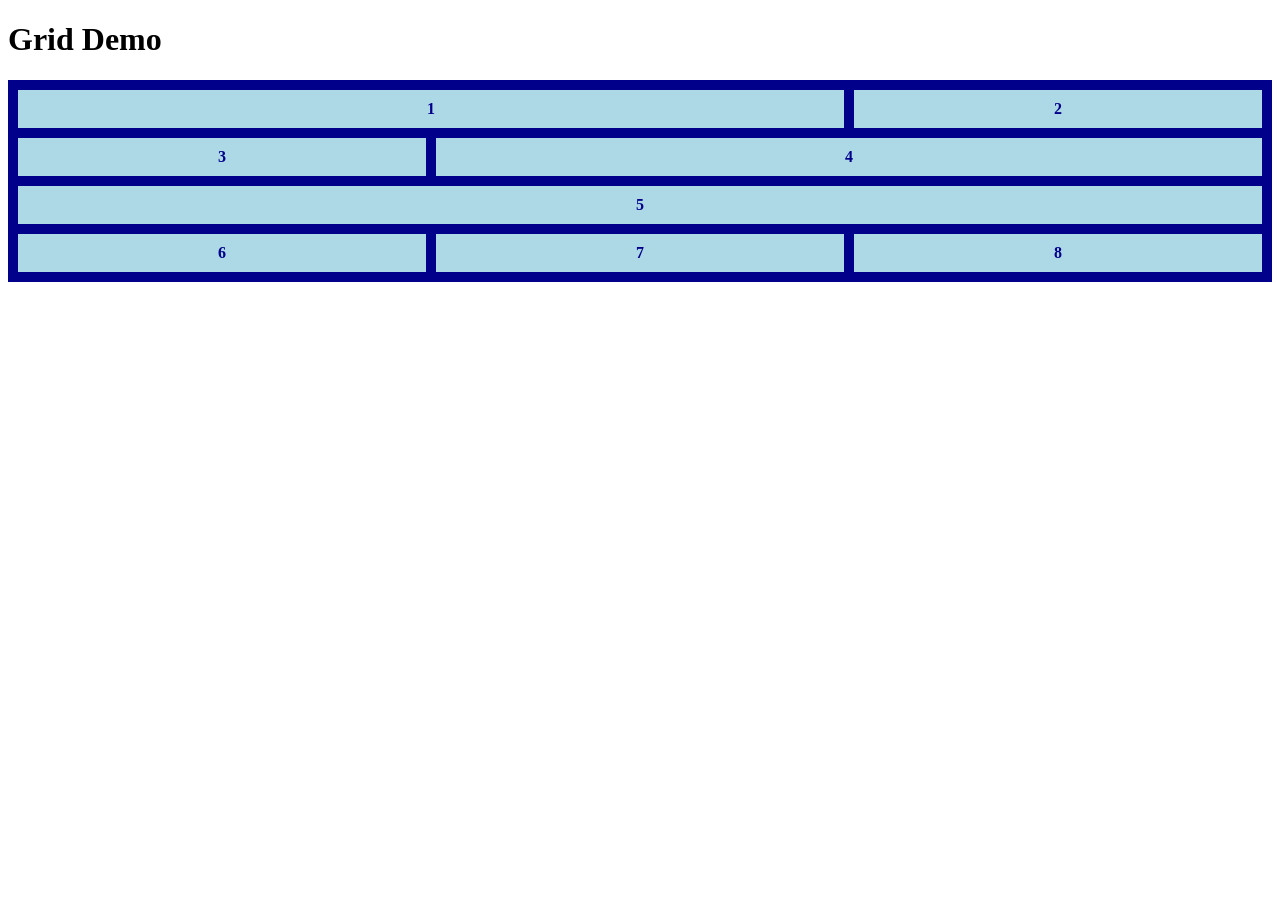
<file: gridDemo.html>
<!DOCTYPE html>
<html lang="en">
  <head>
    <meta charset="UTF-8" />
    <meta name="viewport" content="width=device-width, initial-scale=1.0" />
    <title>Grid Demo</title>
    <style>
      .grid-container {
        display: grid;
        grid-template-columns: auto auto auto;
        gap: 10px;
        background-color: darkblue;
        padding: 10px;
      }
      .grid-container > div {
        background-color: lightblue;
        color: darkblue;
        font-weight: bold;
        padding: 10px;
        text-align: center;
      }
      .item1 {
        grid-column-start: 1;
        grid-column-end: 3;
      }
      .item4 {
        grid-column-start: 2;
        grid-column-end: 4;
      }
      .item5 {
        grid-column-start: 1;
        grid-column-end: 4;
      }
    </style>
  </head>
  <body>
    <h1>Grid Demo</h1>
    <div class="grid-container">
      <div class="item1">1</div>
      <div class="item2">2</div>
      <div class="item3">3</div>
      <div class="item4">4</div>
      <div class="item5">5</div>
      <div class="item6">6</div>
      <div class="item7">7</div>
      <div class="item8">8</div>
    </div>
  </body>
</html>
</file>
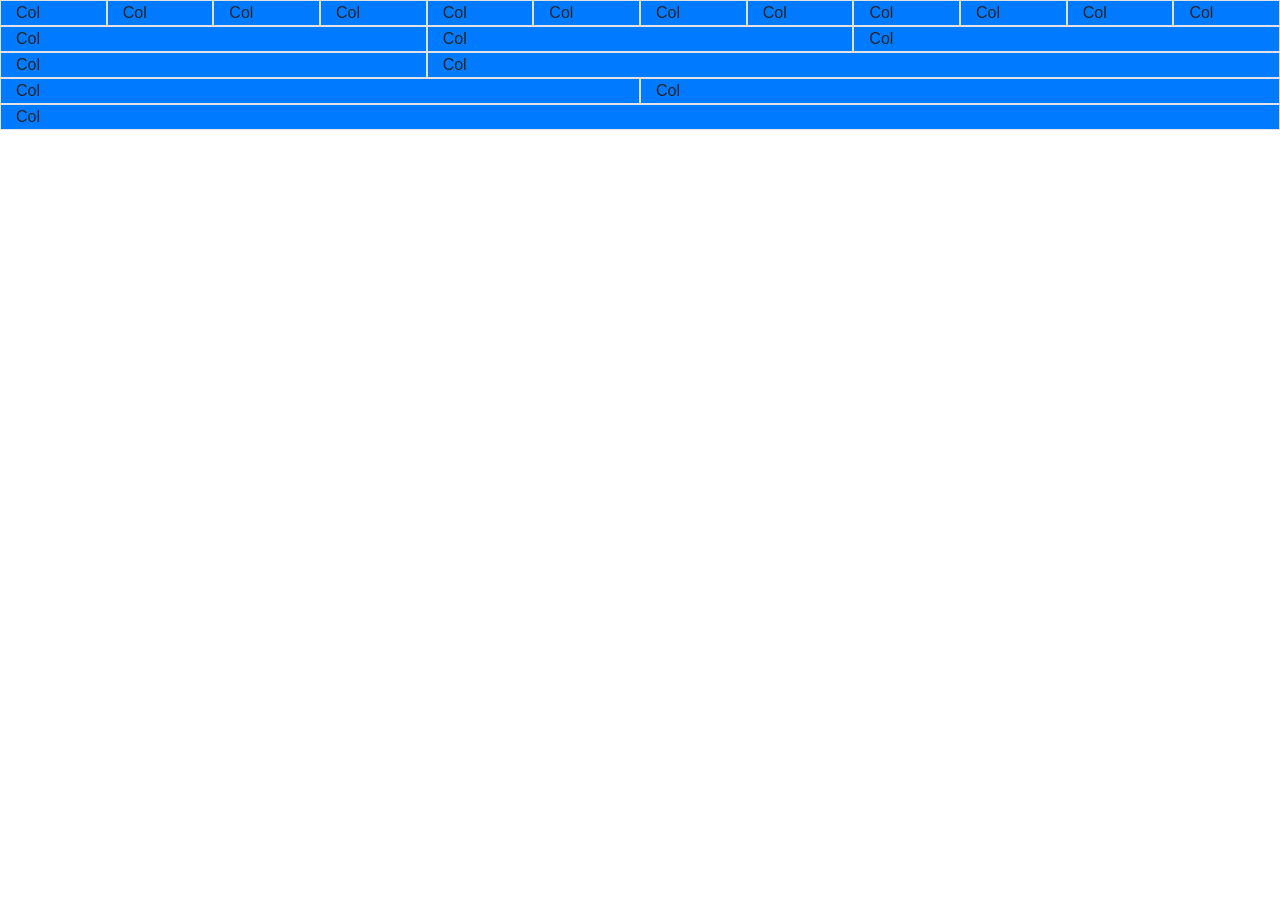
<file: gridDemoBootstrap.html>
<!DOCTYPE html>
<html lang="en">
  <head>
    <meta charset="UTF-8" />
    <meta name="viewport" content="width=device-width, initial-scale=1" />
    <link
      rel="stylesheet"
      href="https://cdn.jsdelivr.net/npm/bootstrap@4.6.2/dist/css/bootstrap.min.css"
    />
    <script src="https://cdn.jsdelivr.net/npm/jquery@3.6.4/dist/jquery.slim.min.js"></script>
    <script src="https://cdn.jsdelivr.net/npm/popper.js@1.16.1/dist/umd/popper.min.js"></script>
    <script src="https://cdn.jsdelivr.net/npm/bootstrap@4.6.2/dist/js/bootstrap.bundle.min.js"></script>
    <title>Bootstrap Grid</title>
  </head>
  <body>
    <div class="container-fluid">
      <div class="row">
        <div class="col bg-primary border">Col</div>
        <div class="col bg-primary border">Col</div>
        <div class="col bg-primary border">Col</div>
        <div class="col bg-primary border">Col</div>
        <div class="col bg-primary border">Col</div>
        <div class="col bg-primary border">Col</div>
        <div class="col bg-primary border">Col</div>
        <div class="col bg-primary border">Col</div>
        <div class="col bg-primary border">Col</div>
        <div class="col bg-primary border">Col</div>
        <div class="col bg-primary border">Col</div>
        <div class="col bg-primary border">Col</div>
      </div>
      <div class="row">
        <div class="col bg-primary border">Col</div>
        <div class="col bg-primary border">Col</div>
        <div class="col bg-primary border">Col</div>
      </div>
      <div class="row">
        <div class="col-4 bg-primary border">Col</div>
        <div class="col-8 bg-primary border">Col</div>
      </div>
      <div class="row">
        <div class="col-6 bg-primary border">Col</div>
        <div class="col-6 bg-primary border">Col</div>
      </div>
      <div class="row">
        <div class="col-12 bg-primary border">Col</div>
      </div>
    </div>
  </body>
</html>
</file>
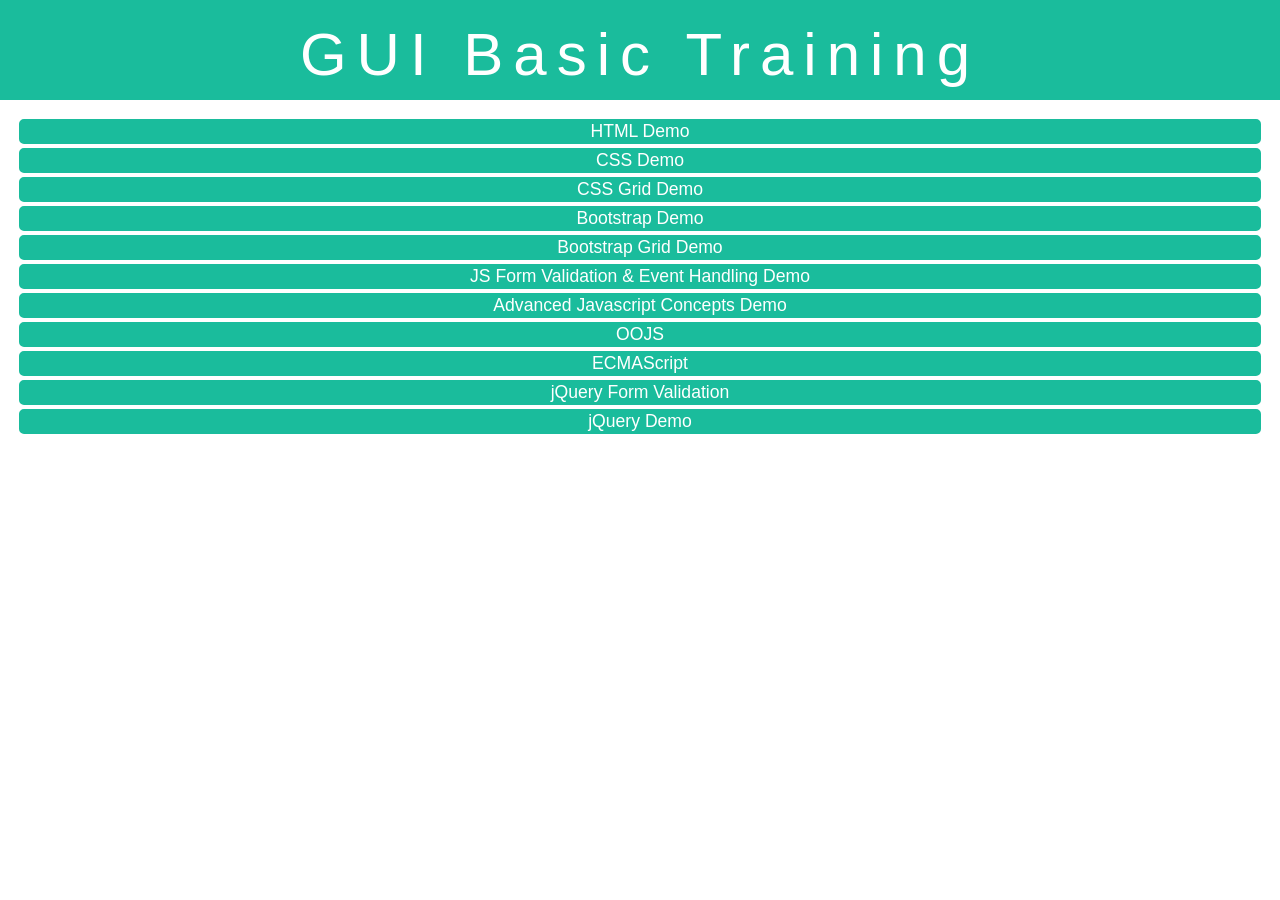
<file: GUI_Basic_Training.html>
<!DOCTYPE html>
<html lang="en">
  <head>
    <meta charset="UTF-8" />
    <meta name="viewport" content="width=device-width, initial-scale=1.0" />
    <link rel="stylesheet" href="style.css" />
    <title>GUI Basic Training</title>
    <style>
      .task {
        background-color: #1abc9c;
        margin: 4px;
        text-align: center;
      }
      .task a {
        text-decoration: none;
        color: white;
        font-size: 1.1em;
      }
    </style>
  </head>
  <body>
    <div class="container">
      <div class="heading">
        <div class="title">GUI Basic Training</div>
      </div>
      <div class="tasks">
        <div class="task">
          <a href="RegistrationPage.html">HTML Demo</a>
        </div>
        <div class="task">
          <a href="index.html">CSS Demo</a>
        </div>
        <div class="task">
          <a href="gridDemo.html">CSS Grid Demo</a>
        </div>
        <div class="task">
          <a href="BootstrapNewDemo.html">Bootstrap Demo</a>
        </div>
        <div class="task">
          <a href="gridDemoBootstrap.html">Bootstrap Grid Demo</a>
        </div>
        <div class="task">
          <a href="RegistrationPage.html"
            >JS Form Validation & Event Handling Demo</a
          >
        </div>
        <div class="task">
          <a href="javascript.html">Advanced Javascript Concepts Demo</a>
        </div>
        <div class="task">
          <a
            href="https://github.com/RKITSoftware/Yash-Lathiya/tree/main/Demo/GUI%20Basic%20Demo/5_Advance_Javascript/OOJS"
            >OOJS</a
          >
        </div>
        <div class="task">
          <a
            href="https://github.com/RKITSoftware/Yash-Lathiya/tree/main/Demo/GUI%20Basic%20Demo/5_Advance_Javascript/ECMAScript6"
            >ECMAScript</a
          >
        </div>
        <div class="task">
          <a href="./formValidation.html">jQuery Form Validation</a>
        </div>
        <div class="task">
          <a href="./Billing Website Demo/BillingSoftware.html">jQuery Demo </a>
        </div>
      </div>
    </div>
  </body>
</html>
</file>
<file: style.css>
/* @font-face {
  font-family: myFirstFont;
  src: url("sansation_bold.woff");
} */
:root {
  --theme: #1abc9c;
}
* {
  margin: 0;
  padding: 0;
  font-family: "Lucida Sans", "Lucida Sans Regular", "Lucida Grande",
    "Lucida Sans Unicode", Geneva, Verdana, sans-serif;
}
body {
  counter-reset: points;
}
.container {
  display: flex;
  flex-direction: column;
  width: 100%;
}
.heading {
  width: 100%;
}
.title {
  background-color: var(--theme);
  /* font-family: myFirstFont; */
  color: white;
  height: 80px;
  text-align: center;
  font-size: 60px;
  padding-top: 20px;
  letter-spacing: 10px;
}
.title:hover {
  transform: rotateX(20deg);
  transform: rotateY(20deg);
  transition: transform 0.4s ease-in-out;
  animation-name: changeColor;
  animation-duration: 2.5s;
  animation-iteration-count: infinite;
}
.navbar {
  display: flex;
  gap: 20px;
  background-color: #333;
  padding: 5px;
  background-image: linear-gradient(to right, black, #333, white);
}
.link a {
  text-align: center;
  text-decoration: none;
  color: white;
}
.documentOption {
  display: none;
  position: absolute;
  display: flex;
  flex-direction: column;
  z-index: -1;
  border: 1px solid black;
  margin-top: 5px;
  width: 90px;
}
.documentOption a {
  color: black;
  padding: 6px 8px;
  text-decoration: none;
  display: block;
  text-align: left;
  color: white;
  background-color: #333;
}
.option:hover .documentOption {
  z-index: 1;
}
.documentOption a:hover {
  background-color: black;
}
.content {
  display: flex;
  flex-direction: row;
  flex-wrap: nowrap;
}
.about {
  padding: 15px;
  flex: 25%;
  background-color: #f1f1f1;
  height: 575px;
  background-image: url(https://5.imimg.com/data5/TU/ED/MY-8488556/miracle-accounting-ssftware.png);
  background-repeat: no-repeat;
  background-size: 150px 70px;
  background-position: bottom center;
}
.aboutTitle {
  margin-top: 20px;
  font-weight: bold;
  border-right: 2px dashed #1abc9c;
}
.aboutDescription {
  margin-left: 5px;
  border-right: 2px dashed #1abc9c;
  border-bottom: 2px dashed #1abc9c;
}
.aboutDescription ul {
  list-style-type: none;
}
.aboutDescription ul li::before {
  counter-increment: points;
  content: counter(points);
  color: white;
  background-color: #333;
  /* border: 2px solid #1abc9c; */
  padding: 4px;
  border-radius: 45%;
  margin-right: 5px;
  /* content: "\2022";
  color: #1abc9c;
  font-weight: bold;
  display: inline-block;
  width: 1em;
  margin-left: -1em; */
}
.aboutDescription ul li {
  margin: 5px;
  padding: 3px;
}
.hidden {
  visibility: hidden;
  display: none;
}
.tasks {
  padding: 15px;
  flex: 50%;
  background-image: url(https://t3.ftcdn.net/jpg/03/29/93/44/360_F_329934476_iwKvjEtgZizCg5poyPmkJXdDpuGevqOT.jpg),
    url(https://img.freepik.com/free-vector/white-abstract-wallpaper_23-2148830026.jpg?w=2000);
  background-repeat: no-repeat;
  background-position: right bottom, left top;
  background-size: 100px, cover;
  padding: 15px;
}
.task:hover {
  transform: scaleY(1.1);
}
.task {
  border: 2px solid #1abc9c;
  border-radius: 5px;
}
.taskTitle {
  margin-bottom: 5px;
  font-size: 20px;
  background-color: #1abc9c;
  padding: 5px;
  text-align: center;
}
.taskTitle a {
  text-decoration: none;
  color: white;
  padding: 5px;
  font-weight: bold;
}
.taskDescription {
  padding: 5px;
  line-height: 1.5;
}
.contacts {
  padding: 15px;
  flex: 25%;
  background-color: #f1f1f1;
  overflow: auto;
}
.contact:first-child {
  margin-top: 20px;
}
.contact {
  margin-bottom: 15px;
}
.contactName {
  font-weight: bold;
  border-left: 2px dashed #1abc9c;
  padding-left: 10px;
}
.contactLink {
  padding-left: 10px;
  padding-bottom: 5px;
  border-bottom: 2px dashed #1abc9c;
  border-left: 2px dashed #1abc9c;
}
.contactLink i {
  margin-right: 7px;
  color: #1abc9c;
}
.contactLink a {
  color: black;
  text-decoration: none;
}
.contactLink a:hover {
  text-decoration: underline;
  font-family: monospace;
}
.tooltip .tooltiptext {
  visibility: hidden;
  background-color: #333;
  color: white;
  box-sizing: border-box;
  padding: 5px;
  border-radius: 4px;
  margin-left: 5px;
}
.tooltip:hover .tooltiptext {
  visibility: visible;
  text-decoration: none;
}
#language {
  font-family: Arial, Helvetica, sans-serif;
  border-collapse: collapse;
  width: 100%;
}
#language td,
#language th {
  border: 1px solid #ddd;
  padding: 8px;
}

#language tr:nth-child(even) {
  background-color: #f2f2f2;
}

#language tr:hover {
  background-color: #ddd;
}

#language th {
  padding-top: 12px;
  padding-bottom: 12px;
  text-align: left;
  background-color: #1abc9c;
  color: white;
}
@media screen and (max-width: 700px) {
  .title {
    font-size: 50px;
    letter-spacing: 3px;
  }
  .navbar {
    flex-direction: column;
    gap: 5px;
  }
  .about {
    background-image: none;
  }
  .content {
    flex-direction: column;
  }
  .tasks {
    background-size: 0px, cover;
  }
}
@media screen and (max-width: 400px) {
  .title {
    font-size: 35px;
    padding-top: 30px;
    letter-spacing: 3px;
  }
  .navbar {
    flex-direction: column;
    gap: 5px;
  }
  .about {
    background-image: none;
  }
  .content {
    flex-direction: column;
  }
  .tasks {
    background-size: 0px, cover;
  }
}
@keyframes changeColor {
  0% {
    color: black;
  }
  50% {
    color: #1abc9c;
    background-color: black;
  }
}
</file>
